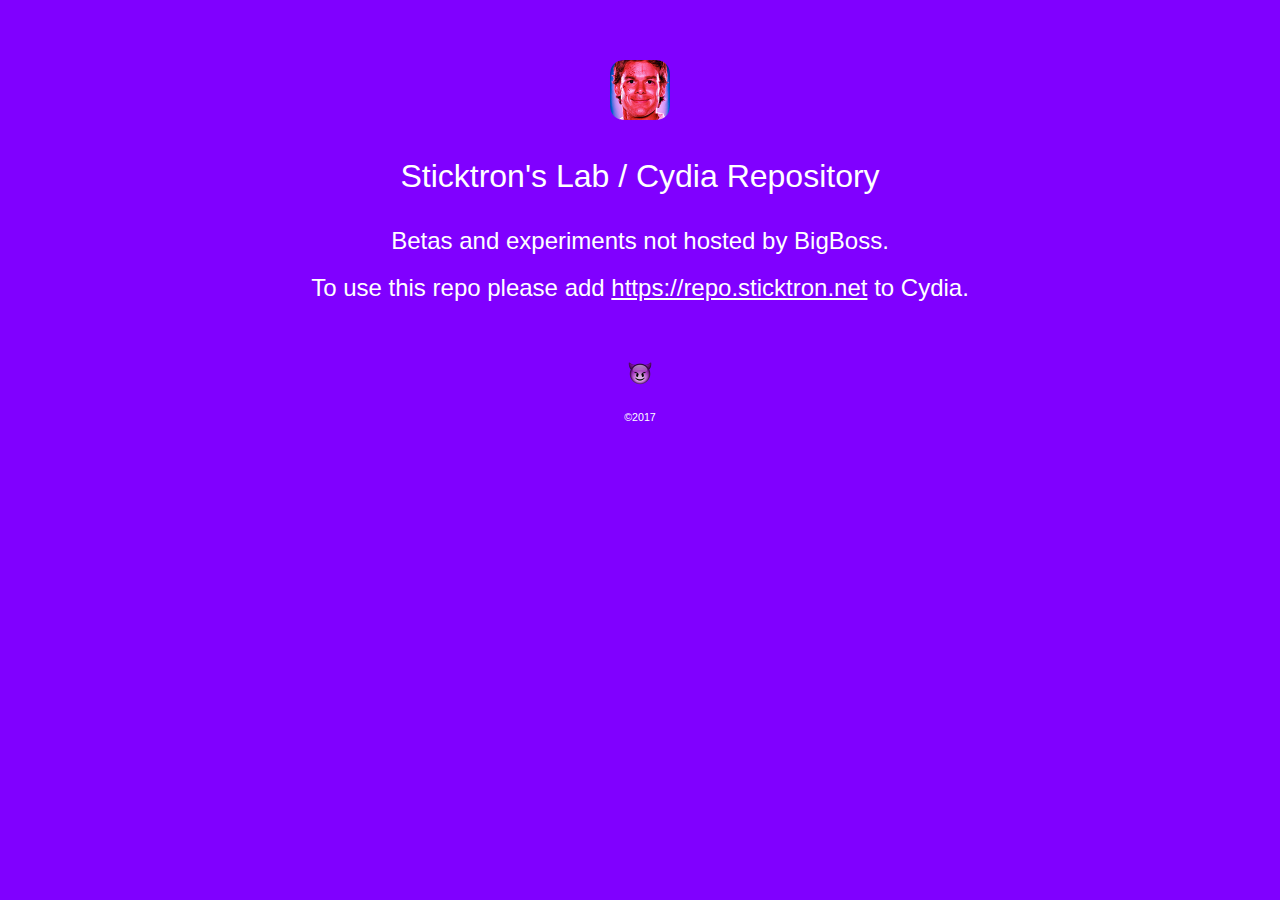
<file: index.html>
<!DOCTYPE html>
<html>

<head>
	<title>Sticktron's Lab (Cydia Repo)</title>
	<meta charset=”utf-8”>
	<meta name="viewport" content="width=device-width, initial-scale=1.0">
	<link rel="stylesheet" href="css/myriad-set-pro_200-400-600.css" type="text/css"/>
	<style>
		body { 
			margin: 0;
			margin-top: 60px;
			background-color: #8000ff;
			color: #fff;
			font-size: 100%;
		    font-family: "Myriad Set Pro", "Helvetica Neue", Helvetica, Verdana, sans-serif;
			text-align: center;
			font-weight: 200;
		}
		a {
			color: #000;
			color: #fff;
			font-weight: 400;
/*			text-decoration: none;*/
		}
		h1 {
			margin-top: 1em;
			margin-bottom: 1em;
			font-size: 2em;
			font-weight: 400;
		}
		p {
			margin: 0.8em 0;
			font-size: 1.5em;
		}
		p.goblin {
			margin-top: 60px;
		}
	</style>
</head>

<body>
	<p><img src="images/dex-120.png" width="60" height="60" alt="sticktron.net"/></p>
	<h1>Sticktron's Lab / Cydia Repository</h1>
	<p>Betas and experiments not hosted by BigBoss.</p>
	<p>To use this repo please add <a href="https://cydia.saurik.com/api/share#?source=http://repo.sticktron.net" target="_blank">https://repo.sticktron.net</a> to Cydia.</p>
	<p class="goblin"><img src="images/goblin-48.png" width="24" height="24"/></p>
	<p style="font-size:0.666em">&copy;2017</p>
</body>
  
</html>
</file>
<file: css/myriad-set-pro_200-400-600.css>
@font-face {
	font-family:'Myriad Set Pro';
	font-style:normal;
	font-weight:200;
	src:url("http://www.apple.com/v/fonts/a/myriad/myriad-set-pro_text.eot?") format("eot"), url("http://www.apple.com/v/fonts/a/myriad/myriad-set-pro_thin.woff") format("woff"), url("http://www.apple.com/v/fonts/a/myriad/myriad-set-pro_thin.ttf") format("truetype");
	/* Copyright (c) 1992 Adobe Systems Incorporated. All Rights Reserved. Myriad is a trademark of Adobe Systems Incorporated. */
}

@font-face {
	font-family:'Myriad Set Pro';
	font-style:normal;
	font-weight:400;
	src:url("http://www.apple.com/v/fonts/a/myriad/myriad-set-pro_text.eot?") format("eot"), url("http://www.apple.com/v/fonts/a/myriad/myriad-set-pro_text.woff") format("woff"), url("http://www.apple.com/v/fonts/a/myriad/myriad-set-pro_text.ttf") format("truetype");
	/* Copyright (c) 1992 Adobe Systems Incorporated. All Rights Reserved. Myriad is a trademark of Adobe Systems Incorporated. */
}

@font-face {
	font-family:'Myriad Set Pro';
	font-style:normal;
	font-weight:600;
	src:url("http://www.apple.com/v/fonts/a/myriad/myriad-set-pro_text.eot?") format("eot"), url("http://www.apple.com/v/fonts/a/myriad/myriad-set-pro_semibold.woff") format("woff"), url("http://www.apple.com/v/fonts/a/myriad/myriad-set-pro_semibold.ttf") format("truetype");
	/* Copyright (c) 1992 Adobe Systems Incorporated. All Rights Reserved. Myriad is a trademark of Adobe Systems Incorporated. */
}
</file>
